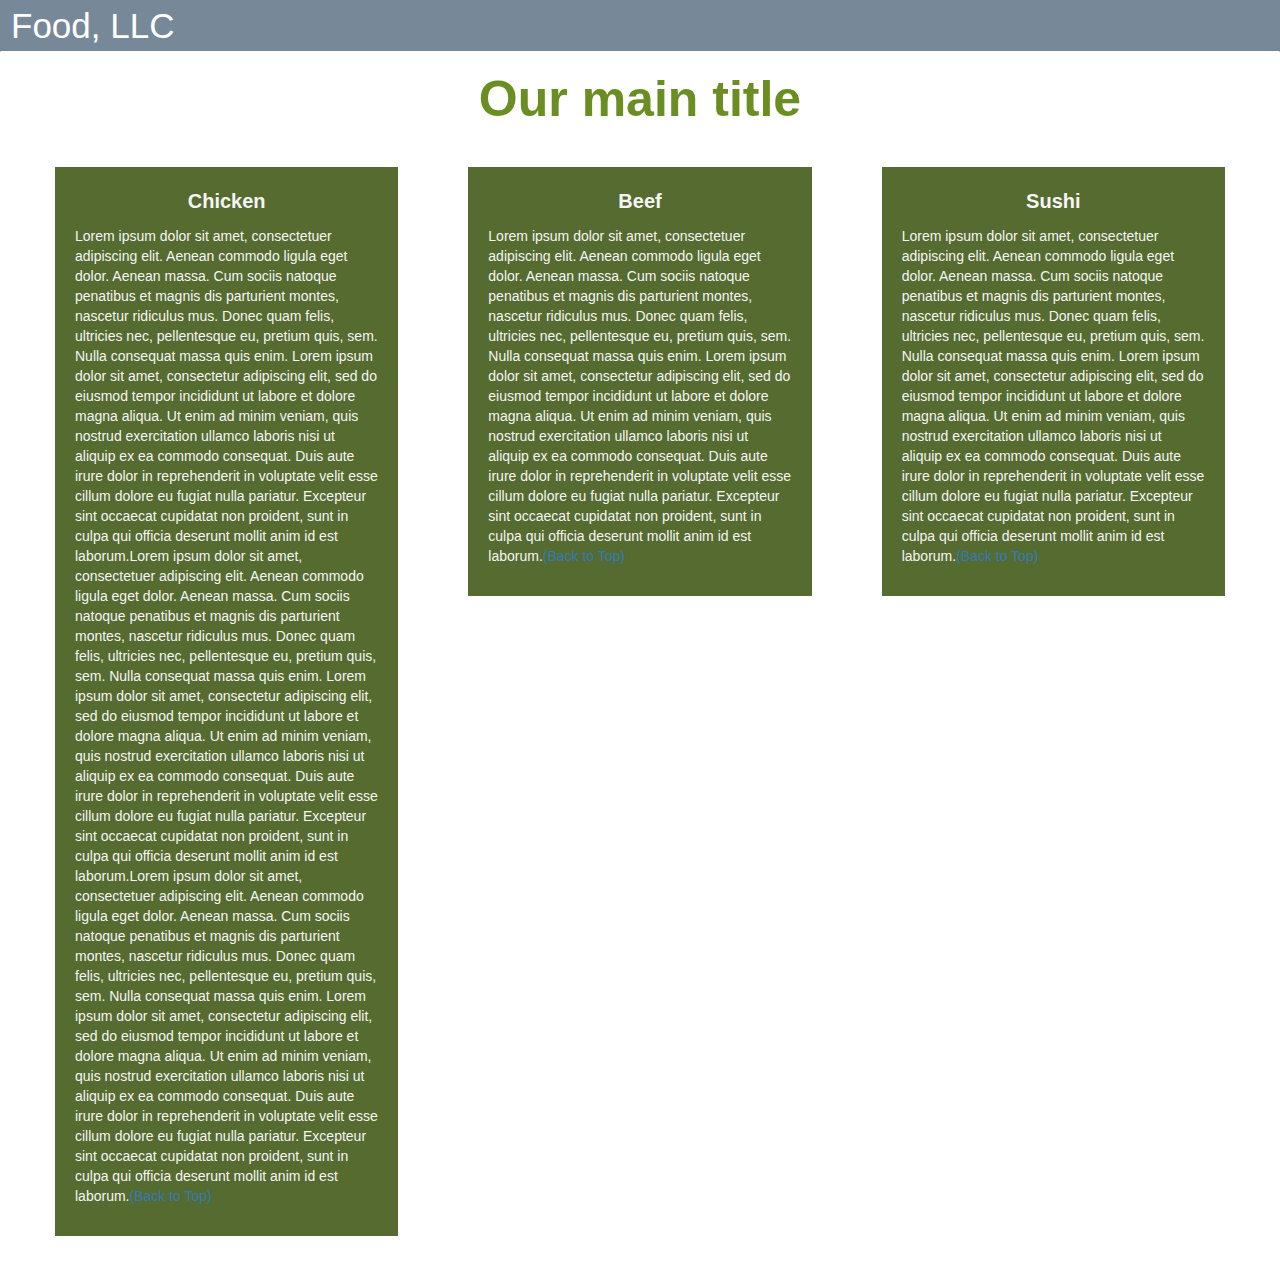
<file: module 3-solution/index.html>
<!DOCTYPE html>
<html lang="en">
<head>

<title>Module 3</title>

  <meta name="viewport" content="width=device-width, initial-scale=1">
  <link rel="stylesheet" href="https://maxcdn.bootstrapcdn.com/bootstrap/3.3.7/css/bootstrap.min.css">
  <script src="https://ajax.googleapis.com/ajax/libs/jquery/3.3.1/jquery.min.js"></script>
  <script src="https://maxcdn.bootstrapcdn.com/bootstrap/3.3.7/js/bootstrap.min.js"></script>
<meta name="viewport" content="width=device-width, initial-scale=1">
  <link rel="stylesheet" href="https://maxcdn.bootstrapcdn.com/bootstrap/3.3.7/css/bootstrap.min.css">
  <script src="https://ajax.googleapis.com/ajax/libs/jquery/3.3.1/jquery.min.js"></script>
  <script src="https://maxcdn.bootstrapcdn.com/bootstrap/3.3.7/js/bootstrap.min.js"></script>



<meta name="viewport" content="width=device-width, initial-scale=1">
<link rel="stylesheet" type="text/css" href="css/style.css">
</head>
 <body>
<header>	
  <nav class="navbar" id="tophead">
  <div class="container-fluid">

    <div class="navbar-header">
      <button type="button" class="navbar-toggle" data-toggle="collapse" data-target="#myNavbar">
        <span class="icon-bar"></span>
        <span class="icon-bar"></span>
        <span class="icon-bar"></span> 
      </button>
      <a class="navbar-brand" href="#">Food, LLC</a>
    </div>

    <div class="collapse" id="myNavbar">
      <ul class="nav navbar-nav visible-xs">
        <li><a class="menu-item" href="#">Chicken</a></li>
        <li><a class="menu-item" href="#">Beef</a></li> 
        <li><a class="menu-item" href="#">Sushi</a></li> 
      </ul>
    </div>

  </div>
</nav>
</header>

<h1 class="main-title">Our main title</h1>
  <div class="row">
  
  <div class="col-lg-4 col-md-6 col-sm-12">
    <div class="content-box">
      <p class="item-name" id="#chickenbox">Chicken</p>
      <p>Lorem ipsum dolor sit amet, consectetuer adipiscing elit. Aenean commodo ligula eget dolor. Aenean massa. Cum sociis natoque penatibus et magnis dis parturient montes, nascetur ridiculus mus. Donec quam felis, ultricies nec, pellentesque eu, pretium quis, sem. Nulla consequat massa quis enim. Lorem ipsum dolor sit amet, consectetur adipiscing elit, sed do eiusmod tempor incididunt ut labore et dolore magna aliqua. Ut enim ad minim veniam, quis nostrud exercitation ullamco laboris nisi ut aliquip ex ea commodo consequat. Duis aute irure dolor in reprehenderit in voluptate velit esse cillum dolore eu fugiat nulla pariatur. Excepteur sint occaecat cupidatat non proident, sunt in culpa qui officia deserunt mollit anim id est laborum.Lorem ipsum dolor sit amet, consectetuer adipiscing elit. Aenean commodo ligula eget dolor. Aenean massa. Cum sociis natoque penatibus et magnis dis parturient montes, nascetur ridiculus mus. Donec quam felis, ultricies nec, pellentesque eu, pretium quis, sem. Nulla consequat massa quis enim. Lorem ipsum dolor sit amet, consectetur adipiscing elit, sed do eiusmod tempor incididunt ut labore et dolore magna aliqua. Ut enim ad minim veniam, quis nostrud exercitation ullamco laboris nisi ut aliquip ex ea commodo consequat. Duis aute irure dolor in reprehenderit in voluptate velit esse cillum dolore eu fugiat nulla pariatur. Excepteur sint occaecat cupidatat non proident, sunt in culpa qui officia deserunt mollit anim id est laborum.Lorem ipsum dolor sit amet, consectetuer adipiscing elit. Aenean commodo ligula eget dolor. Aenean massa. Cum sociis natoque penatibus et magnis dis parturient montes, nascetur ridiculus mus. Donec quam felis, ultricies nec, pellentesque eu, pretium quis, sem. Nulla consequat massa quis enim. Lorem ipsum dolor sit amet, consectetur adipiscing elit, sed do eiusmod tempor incididunt ut labore et dolore magna aliqua. Ut enim ad minim veniam, quis nostrud exercitation ullamco laboris nisi ut aliquip ex ea commodo consequat. Duis aute irure dolor in reprehenderit in voluptate velit esse cillum dolore eu fugiat nulla pariatur. Excepteur sint occaecat cupidatat non proident, sunt in culpa qui officia deserunt mollit anim id est laborum.<a href="#top">(Back to Top)</a></p>
    </div>
  </div>

  <div class="col-lg-4 col-md-6 col-sm-12">
    <div class="content-box">
      <p class="item-name">Beef</p>
      <p>Lorem ipsum dolor sit amet, consectetuer adipiscing elit. Aenean commodo ligula eget dolor. Aenean massa. Cum sociis natoque penatibus et magnis dis parturient montes, nascetur ridiculus mus. Donec quam felis, ultricies nec, pellentesque eu, pretium quis, sem. Nulla consequat massa quis enim. Lorem ipsum dolor sit amet, consectetur adipiscing elit, sed do eiusmod tempor incididunt ut labore et dolore magna aliqua. Ut enim ad minim veniam, quis nostrud exercitation ullamco laboris nisi ut aliquip ex ea commodo consequat. Duis aute irure dolor in reprehenderit in voluptate velit esse cillum dolore eu fugiat nulla pariatur. Excepteur sint occaecat cupidatat non proident, sunt in culpa qui officia deserunt mollit anim id est laborum.<a href="#top">(Back to Top)</a></p>
    </div>
  </div>


  <div class="col-lg-4 col-md-12 col-sm-12">
    <div class="content-box">
      <p class="item-name">Sushi</p>
      <p>Lorem ipsum dolor sit amet, consectetuer adipiscing elit. Aenean commodo ligula eget dolor. Aenean massa. Cum sociis natoque penatibus et magnis dis parturient montes, nascetur ridiculus mus. Donec quam felis, ultricies nec, pellentesque eu, pretium quis, sem. Nulla consequat massa quis enim. Lorem ipsum dolor sit amet, consectetur adipiscing elit, sed do eiusmod tempor incididunt ut labore et dolore magna aliqua. Ut enim ad minim veniam, quis nostrud exercitation ullamco laboris nisi ut aliquip ex ea commodo consequat. Duis aute irure dolor in reprehenderit in voluptate velit esse cillum dolore eu fugiat nulla pariatur. Excepteur sint occaecat cupidatat non proident, sunt in culpa qui officia deserunt mollit anim id est laborum.<a href="#top">(Back to Top)</a></p>
    </div>
  </div>

</div>


</body>
</html>
</file>
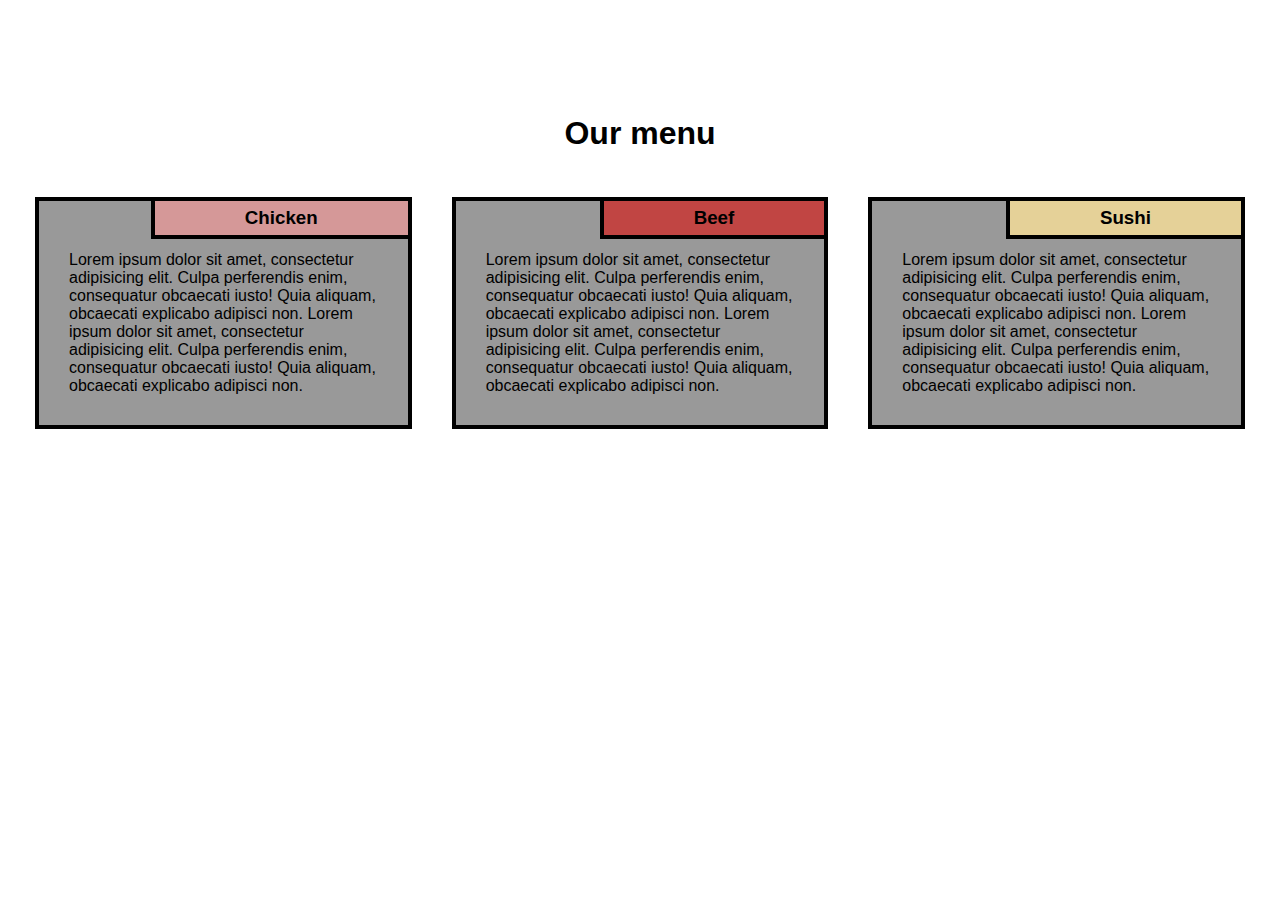
<file: module2-solution/index.html>
<!DOCTYPE html>
<html>
<head>
  <meta charset="utf-8">
  <title>Module 2 assignment</title>
  <link href="https://fonts.googleapis.com/css?family=Lato" rel="stylesheet">
  <link href='CSS/style.css' rel='stylesheet' type='text/css'>
</head>
<body>
  <div class="main">
    <div class="headrow">

    <h1 class="title">Our menu</h1>
      <div class="col-lg-4">
        <div class="item">
          <div class="item-title" id="title-one">
            <h3>Chicken</h3>
          </div>
          <p>
            Lorem ipsum dolor sit amet, consectetur adipisicing elit. Culpa perferendis enim, consequatur obcaecati iusto! Quia aliquam, obcaecati explicabo adipisci non. Lorem ipsum dolor sit amet, consectetur adipisicing elit. Culpa perferendis enim, consequatur obcaecati iusto! Quia aliquam, obcaecati explicabo adipisci non.
          </p>
        </div>
      </div>
      <div class="col-lg-4">
        <div class="item">
         <div class="item-title" id="title-two">
          <h3>Beef</h3>
        </div>
        <p>
          Lorem ipsum dolor sit amet, consectetur adipisicing elit. Culpa perferendis enim, consequatur obcaecati iusto! Quia aliquam, obcaecati explicabo adipisci non. Lorem ipsum dolor sit amet, consectetur adipisicing elit. Culpa perferendis enim, consequatur obcaecati iusto! Quia aliquam, obcaecati explicabo adipisci non.
        </p>
      </div>
    </div>
    <div class="col-lg-4 col-lg-tablet">
      <div class="item">
       <div class="item-title" id="title-three">
        <h3>Sushi</h3>
      </div>
      <p>
        Lorem ipsum dolor sit amet, consectetur adipisicing elit. Culpa perferendis enim, consequatur obcaecati iusto! Quia aliquam, obcaecati explicabo adipisci non. Lorem ipsum dolor sit amet, consectetur adipisicing elit. Culpa perferendis enim, consequatur obcaecati iusto! Quia aliquam, obcaecati explicabo adipisci non.
      </p>
    </div>
  </div>

</div>
</div>
</body>
</html>
</file>
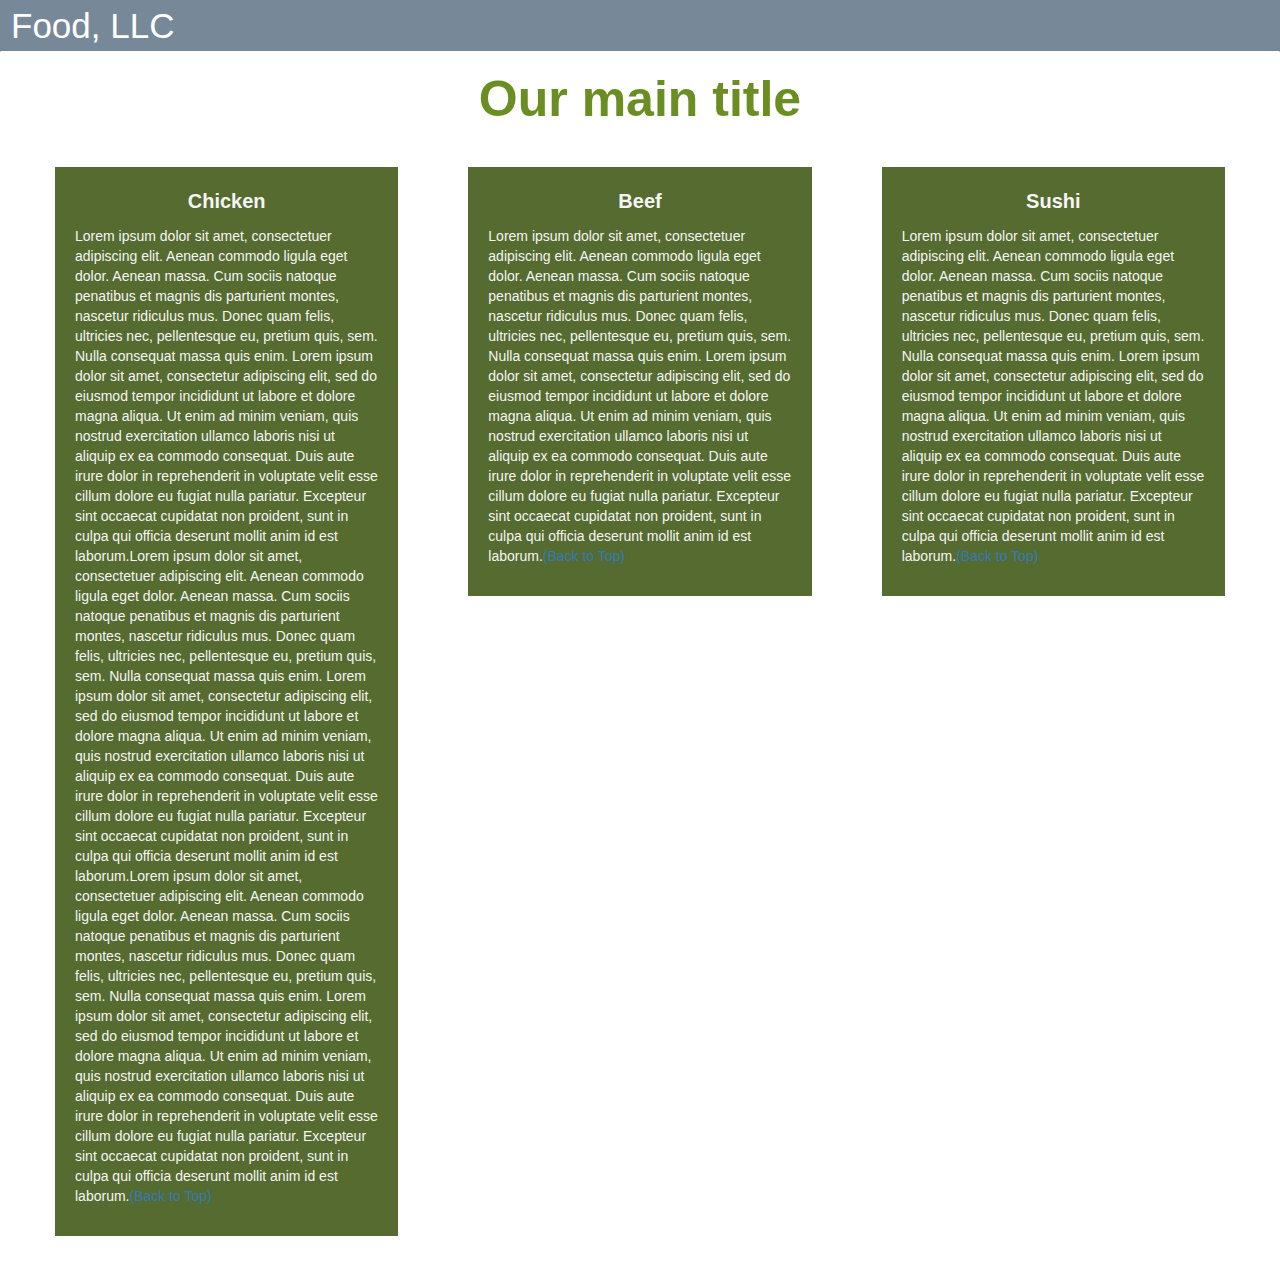
<file: module3-solution/index.html>
<!doctype html>
<html lang="en">
<head>

<title>Module 3</title>

  <meta name="viewport" content="width=device-width, initial-scale=1">
  <link rel="stylesheet" href="https://maxcdn.bootstrapcdn.com/bootstrap/3.3.7/css/bootstrap.min.css">
  <script src="https://ajax.googleapis.com/ajax/libs/jquery/3.3.1/jquery.min.js"></script>
  <script src="https://maxcdn.bootstrapcdn.com/bootstrap/3.3.7/js/bootstrap.min.js"></script>
<meta name="viewport" content="width=device-width, initial-scale=1">
  <link rel="stylesheet" href="https://maxcdn.bootstrapcdn.com/bootstrap/3.3.7/css/bootstrap.min.css">
  <script src="https://ajax.googleapis.com/ajax/libs/jquery/3.3.1/jquery.min.js"></script>
  <script src="https://maxcdn.bootstrapcdn.com/bootstrap/3.3.7/js/bootstrap.min.js"></script>



<meta name="viewport" content="width=device-width, initial-scale=1">
<link rel="stylesheet" type="text/css" href="css/style.css">
</head>
 <body>
<header>	
  <nav class="navbar" id="tophead">
  <div class="container-fluid">

    <div class="navbar-header">
      <button type="button" class="navbar-toggle" data-toggle="collapse" data-target="#myNavbar">
        <span class="icon-bar"></span>
        <span class="icon-bar"></span>
        <span class="icon-bar"></span> 
      </button>
      <a class="navbar-brand" href="#">Food, LLC</a>
    </div>

    <div class="collapse" id="myNavbar">
      <ul class="nav navbar-nav visible-xs">
        <li><a class="menu-item" href="#">Chicken</a></li>
        <li><a class="menu-item" href="#">Beef</a></li> 
        <li><a class="menu-item" href="#">Sushi</a></li> 
      </ul>
    </div>

  </div>
</nav>
</header>

<h1 class="main-title">Our main title</h1>
  <div class="row">
  
  <div class="col-lg-4 col-md-6 col-sm-12">
    <div class="content-box">
      <p class="item-name" id="#chickenbox">Chicken</p>
      <p>Lorem ipsum dolor sit amet, consectetuer adipiscing elit. Aenean commodo ligula eget dolor. Aenean massa. Cum sociis natoque penatibus et magnis dis parturient montes, nascetur ridiculus mus. Donec quam felis, ultricies nec, pellentesque eu, pretium quis, sem. Nulla consequat massa quis enim. Lorem ipsum dolor sit amet, consectetur adipiscing elit, sed do eiusmod tempor incididunt ut labore et dolore magna aliqua. Ut enim ad minim veniam, quis nostrud exercitation ullamco laboris nisi ut aliquip ex ea commodo consequat. Duis aute irure dolor in reprehenderit in voluptate velit esse cillum dolore eu fugiat nulla pariatur. Excepteur sint occaecat cupidatat non proident, sunt in culpa qui officia deserunt mollit anim id est laborum.Lorem ipsum dolor sit amet, consectetuer adipiscing elit. Aenean commodo ligula eget dolor. Aenean massa. Cum sociis natoque penatibus et magnis dis parturient montes, nascetur ridiculus mus. Donec quam felis, ultricies nec, pellentesque eu, pretium quis, sem. Nulla consequat massa quis enim. Lorem ipsum dolor sit amet, consectetur adipiscing elit, sed do eiusmod tempor incididunt ut labore et dolore magna aliqua. Ut enim ad minim veniam, quis nostrud exercitation ullamco laboris nisi ut aliquip ex ea commodo consequat. Duis aute irure dolor in reprehenderit in voluptate velit esse cillum dolore eu fugiat nulla pariatur. Excepteur sint occaecat cupidatat non proident, sunt in culpa qui officia deserunt mollit anim id est laborum.Lorem ipsum dolor sit amet, consectetuer adipiscing elit. Aenean commodo ligula eget dolor. Aenean massa. Cum sociis natoque penatibus et magnis dis parturient montes, nascetur ridiculus mus. Donec quam felis, ultricies nec, pellentesque eu, pretium quis, sem. Nulla consequat massa quis enim. Lorem ipsum dolor sit amet, consectetur adipiscing elit, sed do eiusmod tempor incididunt ut labore et dolore magna aliqua. Ut enim ad minim veniam, quis nostrud exercitation ullamco laboris nisi ut aliquip ex ea commodo consequat. Duis aute irure dolor in reprehenderit in voluptate velit esse cillum dolore eu fugiat nulla pariatur. Excepteur sint occaecat cupidatat non proident, sunt in culpa qui officia deserunt mollit anim id est laborum.<a href="#top">(Back to Top)</a></p>
    </div>
  </div>

  <div class="col-lg-4 col-md-6 col-sm-12">
    <div class="content-box">
      <p class="item-name">Beef</p>
      <p>Lorem ipsum dolor sit amet, consectetuer adipiscing elit. Aenean commodo ligula eget dolor. Aenean massa. Cum sociis natoque penatibus et magnis dis parturient montes, nascetur ridiculus mus. Donec quam felis, ultricies nec, pellentesque eu, pretium quis, sem. Nulla consequat massa quis enim. Lorem ipsum dolor sit amet, consectetur adipiscing elit, sed do eiusmod tempor incididunt ut labore et dolore magna aliqua. Ut enim ad minim veniam, quis nostrud exercitation ullamco laboris nisi ut aliquip ex ea commodo consequat. Duis aute irure dolor in reprehenderit in voluptate velit esse cillum dolore eu fugiat nulla pariatur. Excepteur sint occaecat cupidatat non proident, sunt in culpa qui officia deserunt mollit anim id est laborum.<a href="#top">(Back to Top)</a></p>
    </div>
  </div>


  <div class="col-lg-4 col-md-12 col-sm-12">
    <div class="content-box">
      <p class="item-name">Sushi</p>
      <p>Lorem ipsum dolor sit amet, consectetuer adipiscing elit. Aenean commodo ligula eget dolor. Aenean massa. Cum sociis natoque penatibus et magnis dis parturient montes, nascetur ridiculus mus. Donec quam felis, ultricies nec, pellentesque eu, pretium quis, sem. Nulla consequat massa quis enim. Lorem ipsum dolor sit amet, consectetur adipiscing elit, sed do eiusmod tempor incididunt ut labore et dolore magna aliqua. Ut enim ad minim veniam, quis nostrud exercitation ullamco laboris nisi ut aliquip ex ea commodo consequat. Duis aute irure dolor in reprehenderit in voluptate velit esse cillum dolore eu fugiat nulla pariatur. Excepteur sint occaecat cupidatat non proident, sunt in culpa qui officia deserunt mollit anim id est laborum.<a href="#top">(Back to Top)</a></p>
    </div>
  </div>

</div>


</body>
</html>
</file>
<file: module 3-solution/css/style.css>
.container-fluid{
	margin: 0;
	padding: 0;
}

.navbar{
	border-radius: 0px;
	background-color: rgba(0,0,0,0.8);
	border-bottom: 1px solid white;
}

.navbar-brand{
  font-size: 35px;
  color: white;
  padding-left: 25px;
}

.navbar-brand:hover{
	color: white;
}

.nav{
	margin: 0;
	padding: 0;
}

.navbar-nav{
  font-size: 25px;
  text-align: center;
  margin: 0;
  padding: 0;
}

.navbar-toggle{
	border: 2px solid white;
	margin-right: 25px;
}

.icon-bar{
	background-color: white;
}


.main-title{
  margin-bottom: 15px;
  text-align: center;
  color: olivedrab;
  font-size: 50px;
  font-family: "Comic Sans MS", cursive, sans-serif;
  font-weight: bold;
}

li{
	box-sizing: border-box;
	width: 100%;
}

.menu-item{
	padding: 0;
	margin: 0;
	width: 100%;
	background-color: lightslategrey;
	border-bottom: 1px solid white;
	color: black;
	display: block;
}





.row{
	margin: 20px;
}

.content-box{
	margin: 20px;
	width: auto;
	height: auto;
	color: whitesmoke;
	background-color: darkolivegreen;
	font-family: "Comic Sans MS", cursive, sans-serif;
	padding: 20px;
}

.item-name{
	text-align: center;
	font-size: 20px;
	font-weight: bold;
}

#tophead{
background-color: lightslategrey;
}

#chickenbox{
	height: 3000px;
}
</file>
<file: module2-solution/CSS/style.css>
*{
  box-sizing: border-box;
  margin:0;
  padding:0;
}

body{
  font-family: sans-serif;  
}

.headrow{
  width: 100%;
}

.title{
  text-align: center;
  margin-bottom: 25px;
}

.main{
 position: relative;
 top:100px;
 margin: 15px; 
}

.item{
  position: relative;
  top: 0;
  background-color:#999999;
  margin: 20px;
  padding: 30px;
  border: 4px solid #000;
}

.item p{
  margin-top: 20px;
  font-size:100%;
}

.item-title{
  position: absolute;
  top:0;
  right: 0px;
  background: green; 
  padding: 6px 90px;
  border-left: 4px solid #000;
  border-bottom: 4px solid #000;
}

#title-one {
  background-color: #D59898;
} 

#title-two{
  background-color: #C14543;
}

#title-three{
  background-color: #E5D198;
}

/* Desktop */
@media (min-width: 992px){
  .col-lg-1, .col-lg-2, .col-lg-3, .col-lg-4, .col-lg-5, .col-lg-6, .col-lg-7, .col-lg-8, .col-lg-9, .col-lg-10, .col-lg-11, .col-lg-12 {
    float: left;  
  }
  .col-lg-1 {
    width: 8.33%;
  }
  .col-lg-2 {
    width: 16.66%;
  }
  .col-lg-3 {
    width: 25%;
  }
  .col-lg-4 {
    width: 33.33%;
  }
  .col-lg-5 {
    width: 41.66%;
  }
  .col-lg-6 {
    width: 50%;
  }
  .col-lg-7 {
    width: 58.33%;
  }
  .col-lg-8 {
    width: 66.66%;
  }
  .col-lg-9 {
    width: 74.99%;
  }
  .col-lg-10 {
    width: 83.33%;
  }
  .col-lg-11 {
    width: 91.66%;
  }
  .col-lg-12 {
    width: 100%;
  }

}


/*-Tablet */
@media (min-width: 768px) and (max-width: 991px){
  .col-lg-4 {
    width: 50%;
    float: left;
  }
  .col-lg-tablet{
   width: 100%;
   float: left;
 }
}


/*Mobile*/
@media (max-width: 767px){
  .col-lg-4{
    width: 100%;
    float: left;
  }
}
    width: 58.33%;
  }
  .col-md-8 {
    width: 66.66%;
  }
  .col-md-9 {
    width: 74.99%;
  }
  .col-md-10 {
    width: 83.33%;
  }
  .col-md-11 {
    width: 91.66%;
  }
  .col-md-12 {
    width: 100%;
  }
}
</file>
<file: module3-solution/css/style.css>
.container-fluid{
	margin: 0;
	padding: 0;
}

.navbar{
	border-radius: 0px;
	background-color: rgba(0,0,0,0.8);
	border-bottom: 1px solid white;
}

.navbar-brand{
  font-size: 35px;
  color: white;
  padding-left: 25px;
}

.navbar-brand:hover{
	color: white;
}

.nav{
	margin: 0;
	padding: 0;
}

.navbar-nav{
  font-size: 25px;
  text-align: center;
  margin: 0;
  padding: 0;
}

.navbar-toggle{
	border: 2px solid white;
	margin-right: 25px;
}

.icon-bar{
	background-color: white;
}


.main-title{
  margin-bottom: 15px;
  text-align: center;
  color: olivedrab;
  font-size: 50px;
  font-family: "Comic Sans MS", cursive, sans-serif;
  font-weight: bold;
}

li{
	box-sizing: border-box;
	width: 100%;
}

.menu-item{
	padding: 0;
	margin: 0;
	width: 100%;
	background-color: lightslategrey;
	border-bottom: 1px solid white;
	color: black;
	display: block;
}





.row{
	margin: 20px;
}

.content-box{
	margin: 20px;
	width: auto;
	height: auto;
	color: whitesmoke;
	background-color: darkolivegreen;
	font-family: "Comic Sans MS", cursive, sans-serif;
	padding: 20px;
}

.item-name{
	text-align: center;
	font-size: 20px;
	font-weight: bold;
}

#tophead{
background-color: lightslategrey;
}

#chickenbox{
	height: 3000px;
}
</file>
